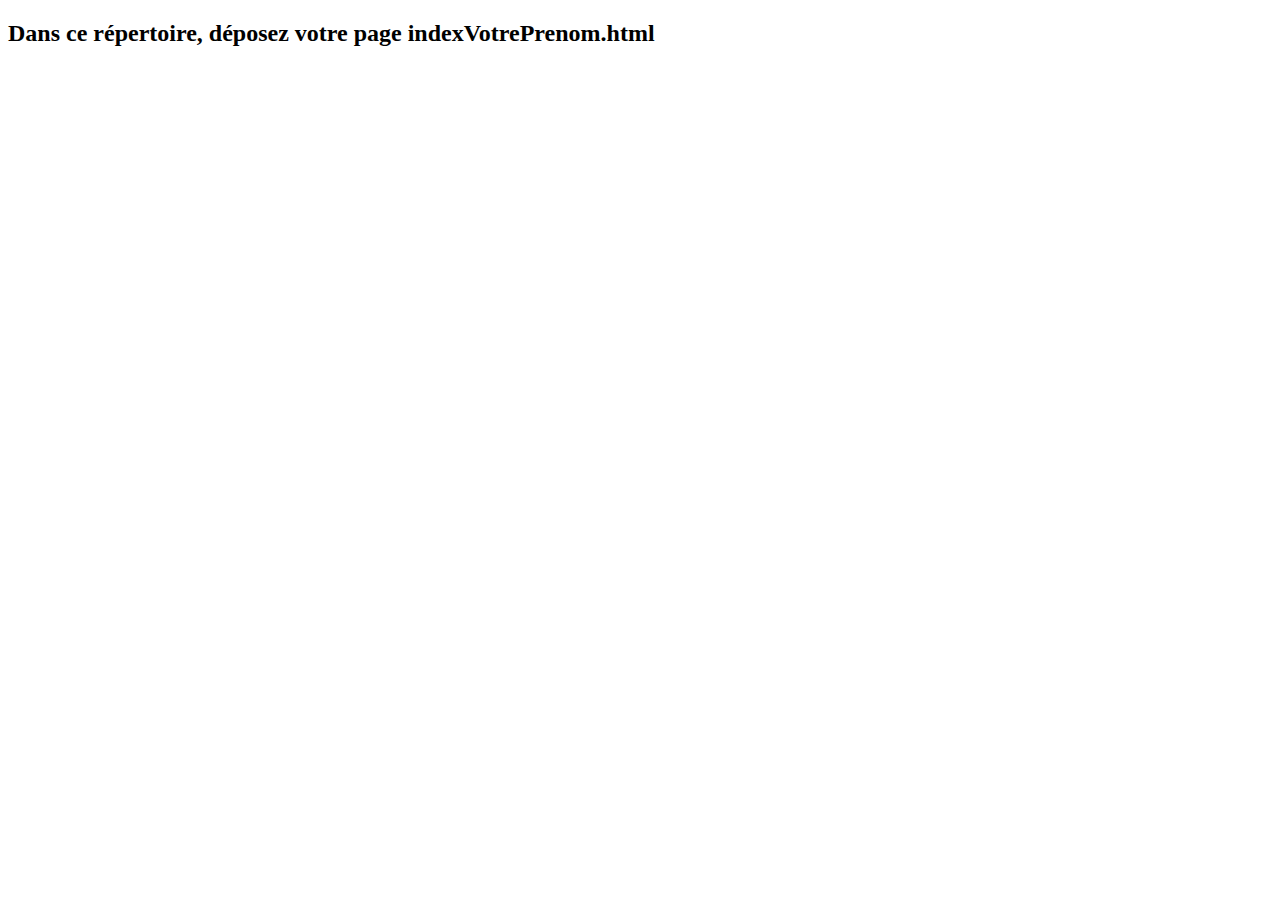
<file: TravauxSimploniens/index.html>
<!DOCTYPE html>
<html lang="fr">
<head>
    <meta charset="UTF-8">
    <title>Dépôt de vos travaux</title>
</head>
<body>
    <h2>Dans ce répertoire, déposez votre page indexVotrePrenom.html</h2>
    <br>
</body>
</html>
</file>
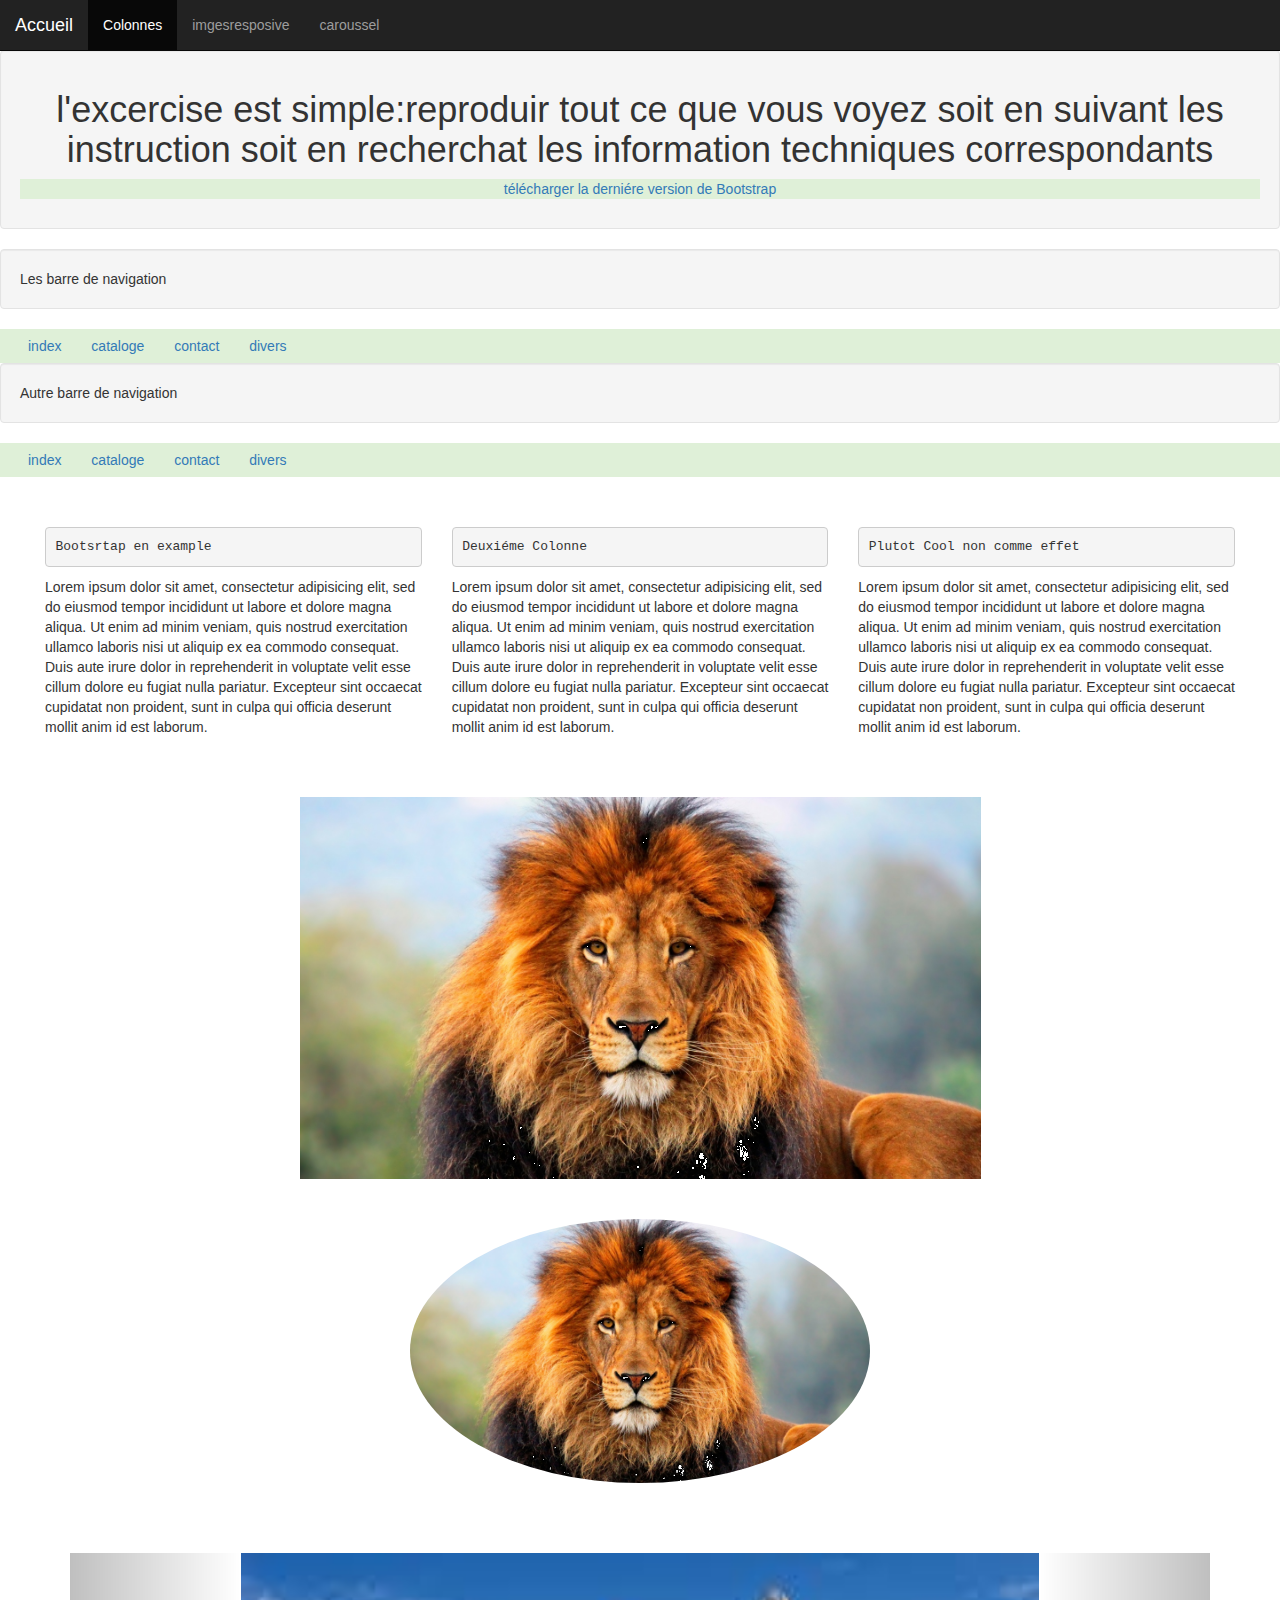
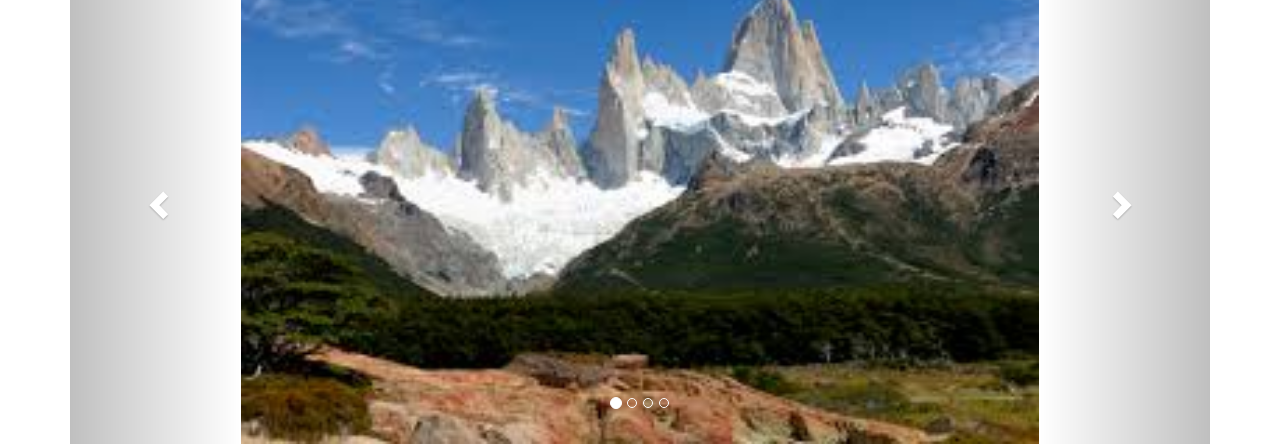
<file: TravauxSimploniens/index Akram/indexAkram.html>
<!DOCTYPE html>
<html>
<head>
  <title>Bootstrap Example</title>
  <meta charset="utf-8">
  <meta name="viewport" content="width=device-width, initial-scale=1">
  <link rel="stylesheet" href="http://maxcdn.bootstrapcdn.com/bootstrap/3.3.6/css/bootstrap.min.css">
  <link rel="stylesheet" href="indexakram.css" media="screen">
  <script src="https://ajax.googleapis.com/ajax/libs/jquery/1.12.4/jquery.min.js"></script>
  <script src="http://maxcdn.bootstrapcdn.com/bootstrap/3.3.6/js/bootstrap.min.js"></script>
</head>
<body data-spy="scroll" data-target=".navbar" data-offset="50">

<nav class="navbar navbar-inverse navbar-fixed-top">
  <div class="container-fluid">
    <div class="navbar-header">
        <button type="button" class="navbar-toggle" data-toggle="collapse" data-target="#myNavbar">
          <span class="icon-bar"></span>
          <span class="icon-bar"></span>
          <span class="icon-bar"></span>
      </button>
      <a class="navbar-brand" href="#Accueil">Accueil</a>
    </div>
    <div>
      <div class="collapse navbar-collapse" id="myNavbar">
        <ul class="nav navbar-nav">
          <li><a href="#section1">Colonnes</a></li>
          <li><a href="#section2">imgesresposive</a></li>
          <li><a href="#section3">caroussel</a></li>
        </ul>
      </div>
    </div>
  </div>
</nav>

<div id="section1"class="container-fluid">
  <div class="row">
    <div class="well"
      <pre><h1 class="text-center">l'excercise est simple:reproduir tout ce que vous voyez soit en suivant les instruction soit en recherchat les information techniques correspondants</h1></pre>
      <a href="https://github.com/twbs/bootstrap/releases/download/v3.3.6/bootstrap-3.3.6-dist.zip"><p class="bg-success text-center">télécharger la derniére version de Bootstrap</p></a>
  </div></div>

  <div class="row">
    <div class="well">Les barre de navigation</div></div>
  <div class="row">
    <div class="col-xs-12 col-sm-12 col-md-12 bg-success">
        <a href="#" class="btn btn-link" role="button">index</a>
        <a href="#" class="btn btn-link" role="button">cataloge</a>
        <a href="#" class="btn btn-link" role="button">contact</a>
        <a href="#" class="btn btn-link" role="button">divers</a>

  </div></div>
  <div class="row">
     <div class="well">Autre barre de navigation</div></div>
  <div class="row">
    <div class="col-xs-12 col-sm-12 col-md-12 bg-success">
      <a href="#" class="btn btn-link" role="button">index</a>
      <a href="#" class="btn btn-link" role="button">cataloge</a>
      <a href="#" class="btn btn-link" role="button">contact</a>
      <a href="#" class="btn btn-link" role="button">divers</a>
  </div>
</div>


<div id="section2" class="container-fluid">
  <div class="container-fluid">
      <div class="row">
      <div class="col-xs-4 col-sm-4 col-md-4"><pre>Bootsrtap en example</pre> Lorem ipsum dolor sit amet, consectetur adipisicing elit, sed do eiusmod tempor incididunt ut labore et dolore magna aliqua. Ut enim ad minim veniam, quis nostrud exercitation ullamco laboris nisi ut aliquip ex ea commodo consequat. Duis aute irure dolor in reprehenderit in voluptate velit esse cillum dolore eu fugiat nulla pariatur. Excepteur sint occaecat cupidatat non proident, sunt in culpa qui officia deserunt mollit anim id est laborum.</div>
      <div class="col-xs-4 col-sm-4 col-md-4"><pre>Deuxiéme Colonne</pre> Lorem ipsum dolor sit amet, consectetur adipisicing elit, sed do eiusmod tempor incididunt ut labore et dolore magna aliqua. Ut enim ad minim veniam, quis nostrud exercitation ullamco laboris nisi ut aliquip ex ea commodo consequat. Duis aute irure dolor in reprehenderit in voluptate velit esse cillum dolore eu fugiat nulla pariatur. Excepteur sint occaecat cupidatat non proident, sunt in culpa qui officia deserunt mollit anim id est laborum.</div>
      <div class="col-xs-4 col-sm-4 col-md-4"><pre>Plutot Cool non comme effet</pre> Lorem ipsum dolor sit amet, consectetur adipisicing elit, sed do eiusmod tempor incididunt ut labore et dolore magna aliqua. Ut enim ad minim veniam, quis nostrud exercitation ullamco laboris nisi ut aliquip ex ea commodo consequat. Duis aute irure dolor in reprehenderit in voluptate velit esse cillum dolore eu fugiat nulla pariatur. Excepteur sint occaecat cupidatat non proident, sunt in culpa qui officia deserunt mollit anim id est laborum.</div>
    </div>
  </div>
  <br>
  <br>
  <br>
  <div class="row">
      <div class= "col-xs-12 col-sm-12 col-md-12"><img src="5.png" class="img-responsive center-block" alt="lion" ></div></div>
  <div class="row">
    <br>
    <br>
      <div class="col-xs-12 col-sm-12 col-md-12"><img src="6.png"  class="img-circle img-responsive center-block"  alt="lion" width="460" height="345"></div></div>

<div id="section3">
  <div class="container">
    <br>
    <div id="myCarousel" class="carousel slide" data-ride="carousel">
      <!-- Indicators -->
      <ol class="carousel-indicators">
        <li data-target="#myCarousel" data-slide-to="0" class="active"></li>
        <li data-target="#myCarousel" data-slide-to="1"></li>
        <li data-target="#myCarousel" data-slide-to="2"></li>
        <li data-target="#myCarousel" data-slide-to="3"></li>
      </ol>

      <!-- Wrapper for slides -->
      <div class="carousel-inner" role="listbox">

        <div class="item active">
          <img src="1.jpeg" alt="Chania" width="460" height="345">
          <div class="carousel-caption"></div>
        </div>

        <div class="item">
          <img src="2.jpeg" alt="Chania" width="460" height="345">
          <div class="carousel-caption"></div>
        </div>

        <div class="item">
          <img src="3.jpeg" alt="Flower" width="460" height="345">
          <div class="carousel-caption"></div>
        </div>

        <div class="item">
          <img src="4.jpeg" alt="Flower" width="460" height="345">
          <div class="carousel-caption"></div>
        </div>

      </div>

      <!-- Left and right controls -->
      <a class="left carousel-control" href="#myCarousel" role="button" data-slide="prev">
        <span class="glyphicon glyphicon-chevron-left" aria-hidden="true"></span>
        <span class="sr-only">Previous</span>
      </a>
      <a class="right carousel-control" href="#myCarousel" role="button" data-slide="next">
        <span class="glyphicon glyphicon-chevron-right" aria-hidden="true"></span>
        <span class="sr-only">Next</span>
      </a>
    </div>
  </div>
</div>
</body>
</html>
</file>
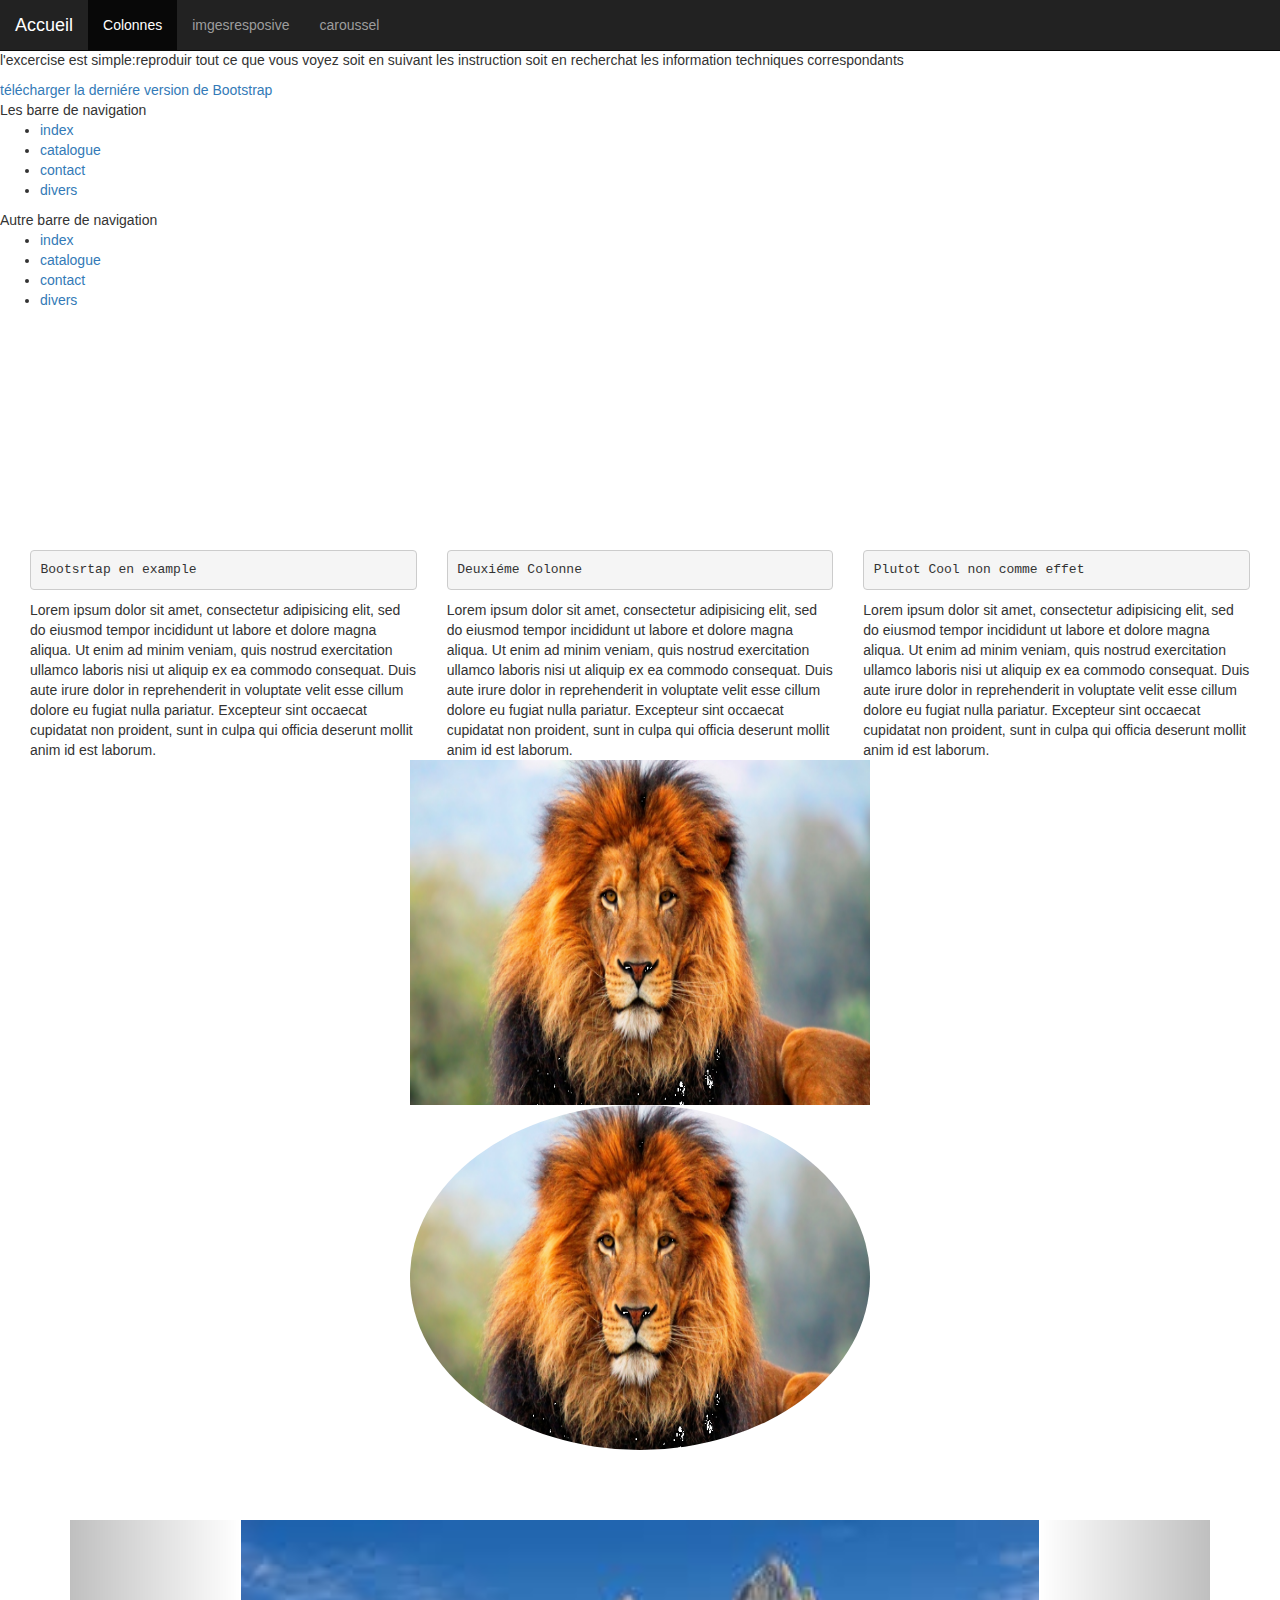
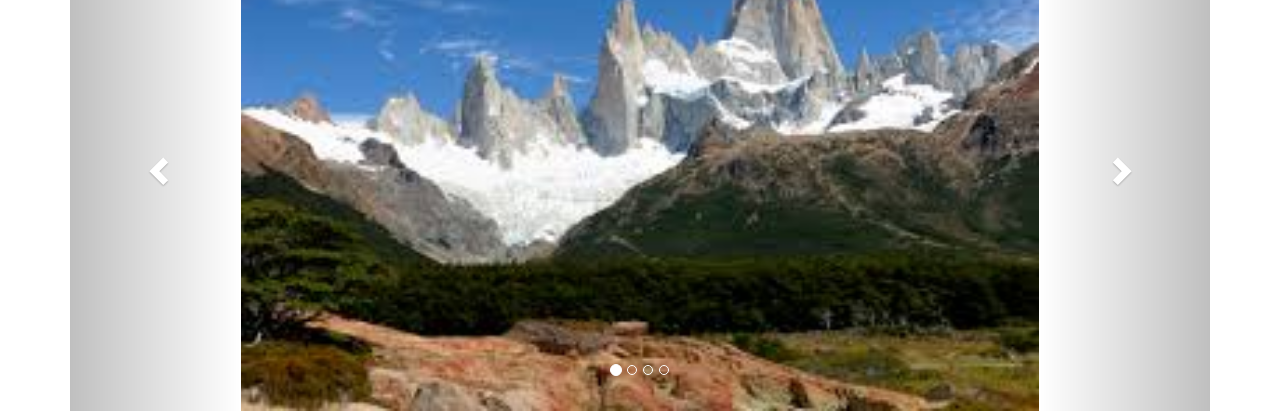
<file: TravauxSimploniens/index Akram/old.html>
<!DOCTYPE html>
<html>
<head>
  <title>Bootstrap Example</title>
  <meta charset="utf-8">
  <meta name="viewport" content="width=device-width, initial-scale=1">
  <link rel="stylesheet" href="http://maxcdn.bootstrapcdn.com/bootstrap/3.3.6/css/bootstrap.min.css">
  <link rel="stylesheet" href="indexakram.css" media="screen">
  <script src="https://ajax.googleapis.com/ajax/libs/jquery/1.12.4/jquery.min.js"></script>
  <script src="http://maxcdn.bootstrapcdn.com/bootstrap/3.3.6/js/bootstrap.min.js"></script>
</head>
<body data-spy="scroll" data-target=".navbar" data-offset="50">

<nav class="navbar navbar-inverse navbar-fixed-top">
  <div class="container-fluid">
    <div class="navbar-header">
        <button type="button" class="navbar-toggle" data-toggle="collapse" data-target="#myNavbar">
          <span class="icon-bar"></span>
          <span class="icon-bar"></span>
          <span class="icon-bar"></span>
      </button>
      <a class="navbar-brand" href="#Accueil">Accueil</a>
    </div>
    <div>
      <div class="collapse navbar-collapse" id="myNavbar">
        <ul class="nav navbar-nav">
          <li><a href="#section1">Colonnes</a></li>
          <li><a href="#section2">imgesresposive</a></li>
          <li><a href="#section3">caroussel</a></li>
        </ul>
      </div>
    </div>
  </div>
</nav>

<div id="section1">
  <div id="down">
      <p>l'excercise est simple:reproduir tout ce que vous voyez soit en suivant les instruction soit en recherchat les information techniques correspondants</p>
  </div>
  <div id="tel">
      <a href="https://github.com/twbs/bootstrap/releases/download/v3.3.6/bootstrap-3.3.6-dist.zip">télécharger la derniére version de Bootstrap</a></div>
  <div class="nav1">Les barre de navigation
      <ul>
        <li><a href="#">index</a></li>
        <li><a href="#">catalogue</a></li>
        <li><a href="#">contact</a></li>
        <li><a href="#">divers</a></li>
      </ul>
  </div>
  <div class="nav1">Autre barre de navigation
      <ul>
        <li><a href="#">index</a></li>
        <li><a href="#">catalogue</a></li>
        <li><a href="#">contact</a></li>
        <li><a href="#">divers</a></li>
      </ul>
  </div>
</div>



<div id="section2" class="container-fluid">
  <div class="container-fluid">
      <div class="row">
      <div class="col-xs-4 col-sm-4 col-md-4"><pre>Bootsrtap en example</pre> Lorem ipsum dolor sit amet, consectetur adipisicing elit, sed do eiusmod tempor incididunt ut labore et dolore magna aliqua. Ut enim ad minim veniam, quis nostrud exercitation ullamco laboris nisi ut aliquip ex ea commodo consequat. Duis aute irure dolor in reprehenderit in voluptate velit esse cillum dolore eu fugiat nulla pariatur. Excepteur sint occaecat cupidatat non proident, sunt in culpa qui officia deserunt mollit anim id est laborum.</div>
      <div class="col-xs-4 col-sm-4 col-md-4"><pre>Deuxiéme Colonne</pre> Lorem ipsum dolor sit amet, consectetur adipisicing elit, sed do eiusmod tempor incididunt ut labore et dolore magna aliqua. Ut enim ad minim veniam, quis nostrud exercitation ullamco laboris nisi ut aliquip ex ea commodo consequat. Duis aute irure dolor in reprehenderit in voluptate velit esse cillum dolore eu fugiat nulla pariatur. Excepteur sint occaecat cupidatat non proident, sunt in culpa qui officia deserunt mollit anim id est laborum.</div>
      <div class="col-xs-4 col-sm-4 col-md-4"><pre>Plutot Cool non comme effet</pre> Lorem ipsum dolor sit amet, consectetur adipisicing elit, sed do eiusmod tempor incididunt ut labore et dolore magna aliqua. Ut enim ad minim veniam, quis nostrud exercitation ullamco laboris nisi ut aliquip ex ea commodo consequat. Duis aute irure dolor in reprehenderit in voluptate velit esse cillum dolore eu fugiat nulla pariatur. Excepteur sint occaecat cupidatat non proident, sunt in culpa qui officia deserunt mollit anim id est laborum.</div>
    </div>
  </div>
  <div class="row">
      <div class= "col-xs-12 col-sm-12 col-md-12"><img src="5.png" class="img-resposive center-block" alt="lion" width="460" height="345"></div></div>
  <div class="row">
      <div class="col-xs-12 col-sm-12 col-md-12"><img src="6.png"  class="img-circle img-resposive center-block"  alt="lion" width="460" height="345"></div></div>
<div id="section3">
  <div class="container">
    <br>
    <div id="myCarousel" class="carousel slide" data-ride="carousel">
      <!-- Indicators -->
      <ol class="carousel-indicators">
        <li data-target="#myCarousel" data-slide-to="0" class="active"></li>
        <li data-target="#myCarousel" data-slide-to="1"></li>
        <li data-target="#myCarousel" data-slide-to="2"></li>
        <li data-target="#myCarousel" data-slide-to="3"></li>
      </ol>

      <!-- Wrapper for slides -->
      <div class="carousel-inner" role="listbox">

        <div class="item active">
          <img src="1.jpeg" alt="Chania" width="460" height="345">
          <div class="carousel-caption"></div>
        </div>

        <div class="item">
          <img src="2.jpeg" alt="Chania" width="460" height="345">
          <div class="carousel-caption"></div>
        </div>

        <div class="item">
          <img src="3.jpeg" alt="Flower" width="460" height="345">
          <div class="carousel-caption"></div>
        </div>

        <div class="item">
          <img src="4.jpeg" alt="Flower" width="460" height="345">
          <div class="carousel-caption"></div>
        </div>

      </div>

      <!-- Left and right controls -->
      <a class="left carousel-control" href="#myCarousel" role="button" data-slide="prev">
        <span class="glyphicon glyphicon-chevron-left" aria-hidden="true"></span>
        <span class="sr-only">Previous</span>
      </a>
      <a class="right carousel-control" href="#myCarousel" role="button" data-slide="next">
        <span class="glyphicon glyphicon-chevron-right" aria-hidden="true"></span>
        <span class="sr-only">Next</span>
      </a>
    </div>
  </div>
</div>
</body>
</html>
</file>
<file: TravauxSimploniens/index Akram/indexakram.css>
body {
    position: relative;
 }
#section1 {padding-top:50px;height:500px;}
#section2 {padding-top:50px;height:500px;}
#section3 {padding-top:50px;height:500px;}
.carousel-inner > .item > img,
.carousel-inner > .item > a > img {
    width: 70%;
    margin: auto;
}
</file>
